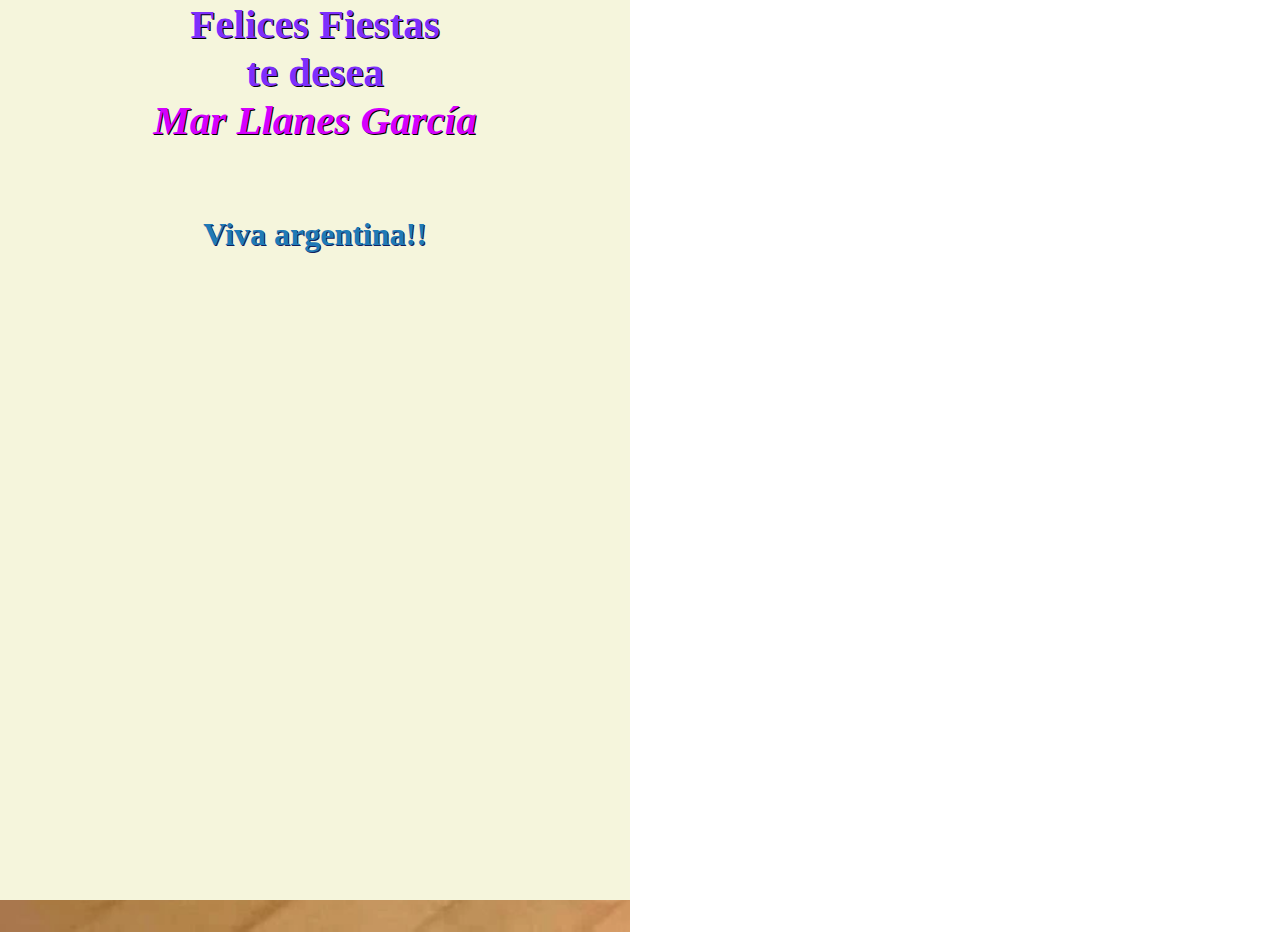
<file: examen/index.html>
<!DOCTYPE html>
<html lang="es">
<head>
    <meta charset="UTF-8">
    <meta http-equiv="X-UA-Compatible" content="IE=edge">
    <meta name="viewport" content="width=device-width, initial-scale=1.0">
    <title>Tarjeta Navideña Gatuna</title>

    <link rel="stylesheet" href="./index.css">
</head>

<body>
    <img src="./Icon navideño __ gato navidad.webp"/>
    
    <div>
        <p> Felices Fiestas </p>
        <p>  te desea </p>
        <p> Mar Llanes García</p>

        &nbsp;</br>
        &nbsp;</br> 
        &nbsp;</br>
        &nbsp;</br>
        <h1> Viva argentina!! </h1>
    </div>
    
</body>
</html>
</file>
<file: examen/index.css>
*{
    padding: 0%;
    margin: 0%;
    box-sizing: border-box;
}

body{
    
    width: 100vw;
    height: 100vh;
    overflow: hidden;

}

div{
    
    position: absolute;
    top: 0;
    left: 0;
    margin: auto;
    height: 100%;
    width: 100%;
    opacity: 0;
    display: flex;
    flex-direction: column;
    align-items: center;
    vertical-align: middle;
    transition: all 1.5s ease;
    background-color: transparent;
    -webkit-transition: all 1.5 ease;

}

img{
   
    position: absolute;
    top: 0;
    left: 0;
    background-color: transparent;
    align-items: center;
    object-fit: cover;
    object-position: 50% bottom;
    transition: all 1.5 ease;
    -webkit-transition: all 1.5 ease;
    z-index: 0;
}

p{
    text-align: center;
    transition: all 1.5s ease;
    -webkit-transition: all 1.5 ease;
    background-color: transparent;
    color: rgb(125, 46, 252);
    text-shadow: 1px 1px rgb(0, 0, 0);
    font-size: calc(1.2em + 1vw + 1vh);
    font-weight: bold;
    z-index: 2;
}

h1{

    color: rgb(31, 122, 182);
    text-shadow: 1px 1px rgb(19, 32, 92);
}

p:nth-child(3) {
    color: rgb(212, 0, 255);
    font-style: italic; 
}

div:hover, div:active{

    opacity: 1;
    background-color: white transparent(2);;


}

@media all and (orientation:landscape) {
    img,
    div {
        margin-left: calc(50vw - 35 vh);
        width: 70vh;
    }
}

div:active,
div:hover {
    opacity: 1;
    background-color: beige;

}
</file>
